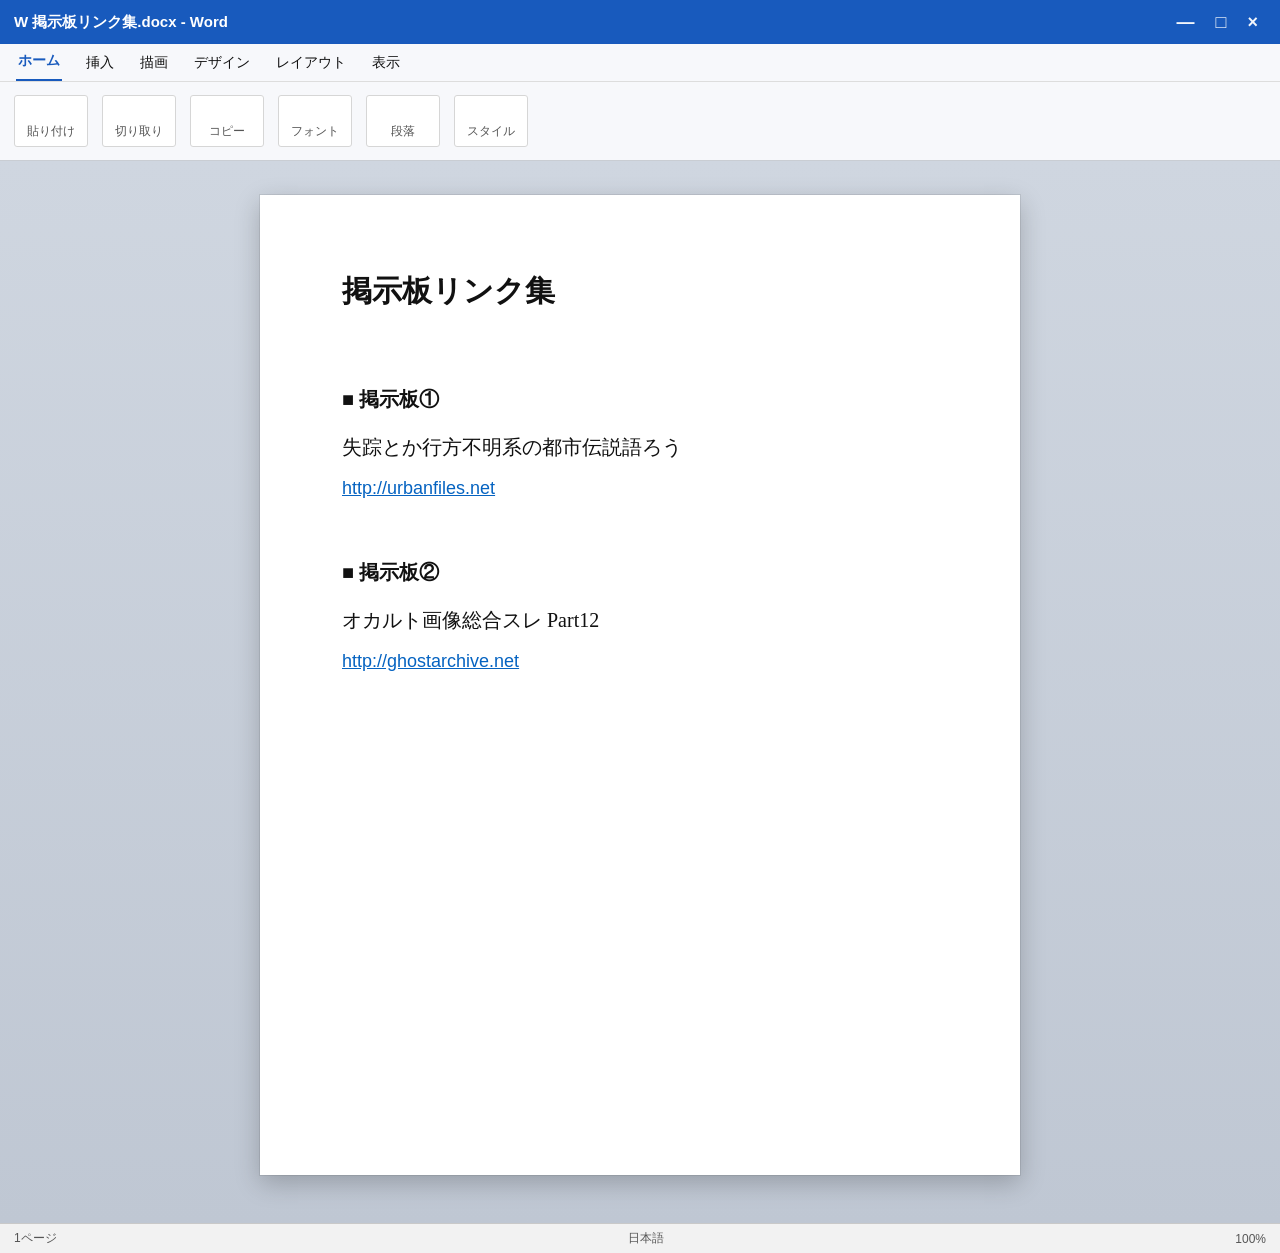
<file: index.html>
<!DOCTYPE html>
<html lang="ja">
<head>
    <meta charset="UTF-8">
    <meta name="viewport" content="width=device-width, initial-scale=1.0">
    <title>掲示板リンク集.docx</title>

    <link rel="stylesheet" href="css/style.css">
    <script defer src="js/main.js"></script>

</head>

<body>

<div class="word-app">

    <!-- タイトルバー -->
    <header class="word-titlebar">

        <div class="title-left">
            <span class="word-icon">W</span>
            <span>掲示板リンク集.docx - Word</span>
        </div>

        <div class="window-buttons">
            <span></span>
            <span></span>
            <span></span>
        </div>

    </header>

    <!-- リボン -->
    <section class="word-ribbon">

        <div class="tabs">
            <span class="active">ホーム</span>
            <span>挿入</span>
            <span>描画</span>
            <span>デザイン</span>
            <span>レイアウト</span>
            <span>表示</span>
        </div>

        <div class="tools">
            <span>貼り付け</span>
            <span>切り取り</span>
            <span>コピー</span>
            <span>フォント</span>
            <span>段落</span>
            <span>スタイル</span>
        </div>

    </section>

    <!-- 用紙 -->
    <main class="workspace">

        <article class="paper">

            <h1>掲示板リンク集</h1>

            <!-- 掲示板① -->
            <div class="link-item">

                <p><strong>■ 掲示板①</strong></p>

                <p>失踪とか行方不明系の都市伝説語ろう</p>

                <a href="thread2.html">
                    http://urbanfiles.net
                </a>

            </div>

            <!-- 掲示板② -->
            <div class="link-item">

                <p><strong>■ 掲示板②</strong></p>

                <p>オカルト画像総合スレ Part12</p>

                <a href="thread1.html">
                    http://ghostarchive.net
                </a>

            </div>

        </article>

    </main>

    <!-- ステータスバー -->
    <footer class="word-statusbar">

        <span>1ページ</span>

        <span>日本語</span>

        <span>100%</span>

    </footer>

</div>

</body>
</html>
</file>
<file: css/style.css>
*{
  margin:0;
  padding:0;
  box-sizing:border-box;
}

body{
  background:#bfc7d3;
  font-family:"Yu Gothic UI","Meiryo","Segoe UI",sans-serif;
  color:#111;
}

.word-app{
  min-height:100vh;
  display:flex;
  flex-direction:column;
}

/* タイトルバー */
.word-titlebar{
  height:44px;
  background:#185abd;
  color:#fff;
  display:flex;
  align-items:center;
  justify-content:space-between;
  padding:0 14px;
  font-size:15px;
  font-weight:600;
}

.word-titlebar::after{
  content:"—   □   ×";
  font-size:18px;
  letter-spacing:8px;
  opacity:.95;
}

/* リボン */
.word-ribbon{
  background:#f7f8fb;
  border-bottom:1px solid #c9cdd3;
  box-shadow:0 2px 4px rgba(0,0,0,.08);
}

.tabs{
  height:38px;
  display:flex;
  align-items:center;
  gap:22px;
  padding:0 16px;
  border-bottom:1px solid #ddd;
  font-size:14px;
  white-space:nowrap;
  overflow-x:auto;
}

.tabs span{
  padding:9px 2px;
}

.tabs .active{
  color:#185abd;
  font-weight:700;
  border-bottom:3px solid #185abd;
}

.tools{
  height:78px;
  display:flex;
  align-items:center;
  gap:14px;
  padding:8px 14px;
  overflow-x:auto;
}

.tools span{
  min-width:74px;
  height:52px;
  background:#fff;
  border:1px solid #d6d6d6;
  border-radius:3px;
  display:flex;
  align-items:flex-end;
  justify-content:center;
  padding-bottom:6px;
  font-size:12px;
  color:#555;
  box-shadow:inset 0 1px 0 rgba(255,255,255,.9);
}

/* 作業エリア */
.workspace{
  flex:1;
  overflow:auto;
  background:
    linear-gradient(#cfd6e0,#bfc7d3);
  padding:34px 0 48px;
}

/* 用紙 */
.paper{
  background:#fff;
  width:min(760px,88vw);
  min-height:980px;
  margin:0 auto;
  padding:76px 82px;
  box-shadow:
    0 0 0 1px rgba(0,0,0,.08),
    0 8px 24px rgba(0,0,0,.22);
}

.paper h1{
  font-family:"Yu Mincho","MS Mincho",serif;
  font-size:30px;
  font-weight:700;
  margin-bottom:70px;
}

.link-item{
  margin-bottom:56px;
}

.link-item p{
  font-family:"Yu Mincho","MS Mincho",serif;
  font-size:20px;
  line-height:1.7;
  margin-bottom:14px;
}

.link-item a{
  color:#0563c1;
  font-size:18px;
  text-decoration:underline;
  word-break:break-all;
}

.link-item a:visited,
.link-item a.clicked{
  color:#5b2aa0;
}

/* ステータスバー */
.word-statusbar{
  height:30px;
  background:#f2f2f2;
  border-top:1px solid #c9c9c9;
  display:flex;
  justify-content:space-between;
  align-items:center;
  padding:0 14px;
  font-size:12px;
  color:#555;
}

/* スマホ */
@media(max-width:700px){

  .word-titlebar{
    height:42px;
    font-size:14px;
  }

  .word-titlebar::after{
    font-size:14px;
    letter-spacing:5px;
  }

  .tabs{
    gap:20px;
    font-size:13px;
  }

  .tools{
    height:66px;
    gap:8px;
  }

  .tools span{
    min-width:68px;
    height:44px;
    font-size:11px;
  }

  .workspace{
    padding:24px 0 40px;
  }

  .paper{
    width:86vw;
    min-height:720px;
    padding:50px 36px;
  }

  .paper h1{
    font-size:25px;
    margin-bottom:56px;
  }

  .link-item{
    margin-bottom:46px;
  }

  .link-item p{
    font-size:18px;
  }

  .link-item a{
    font-size:16px;
  }
}
</file>
